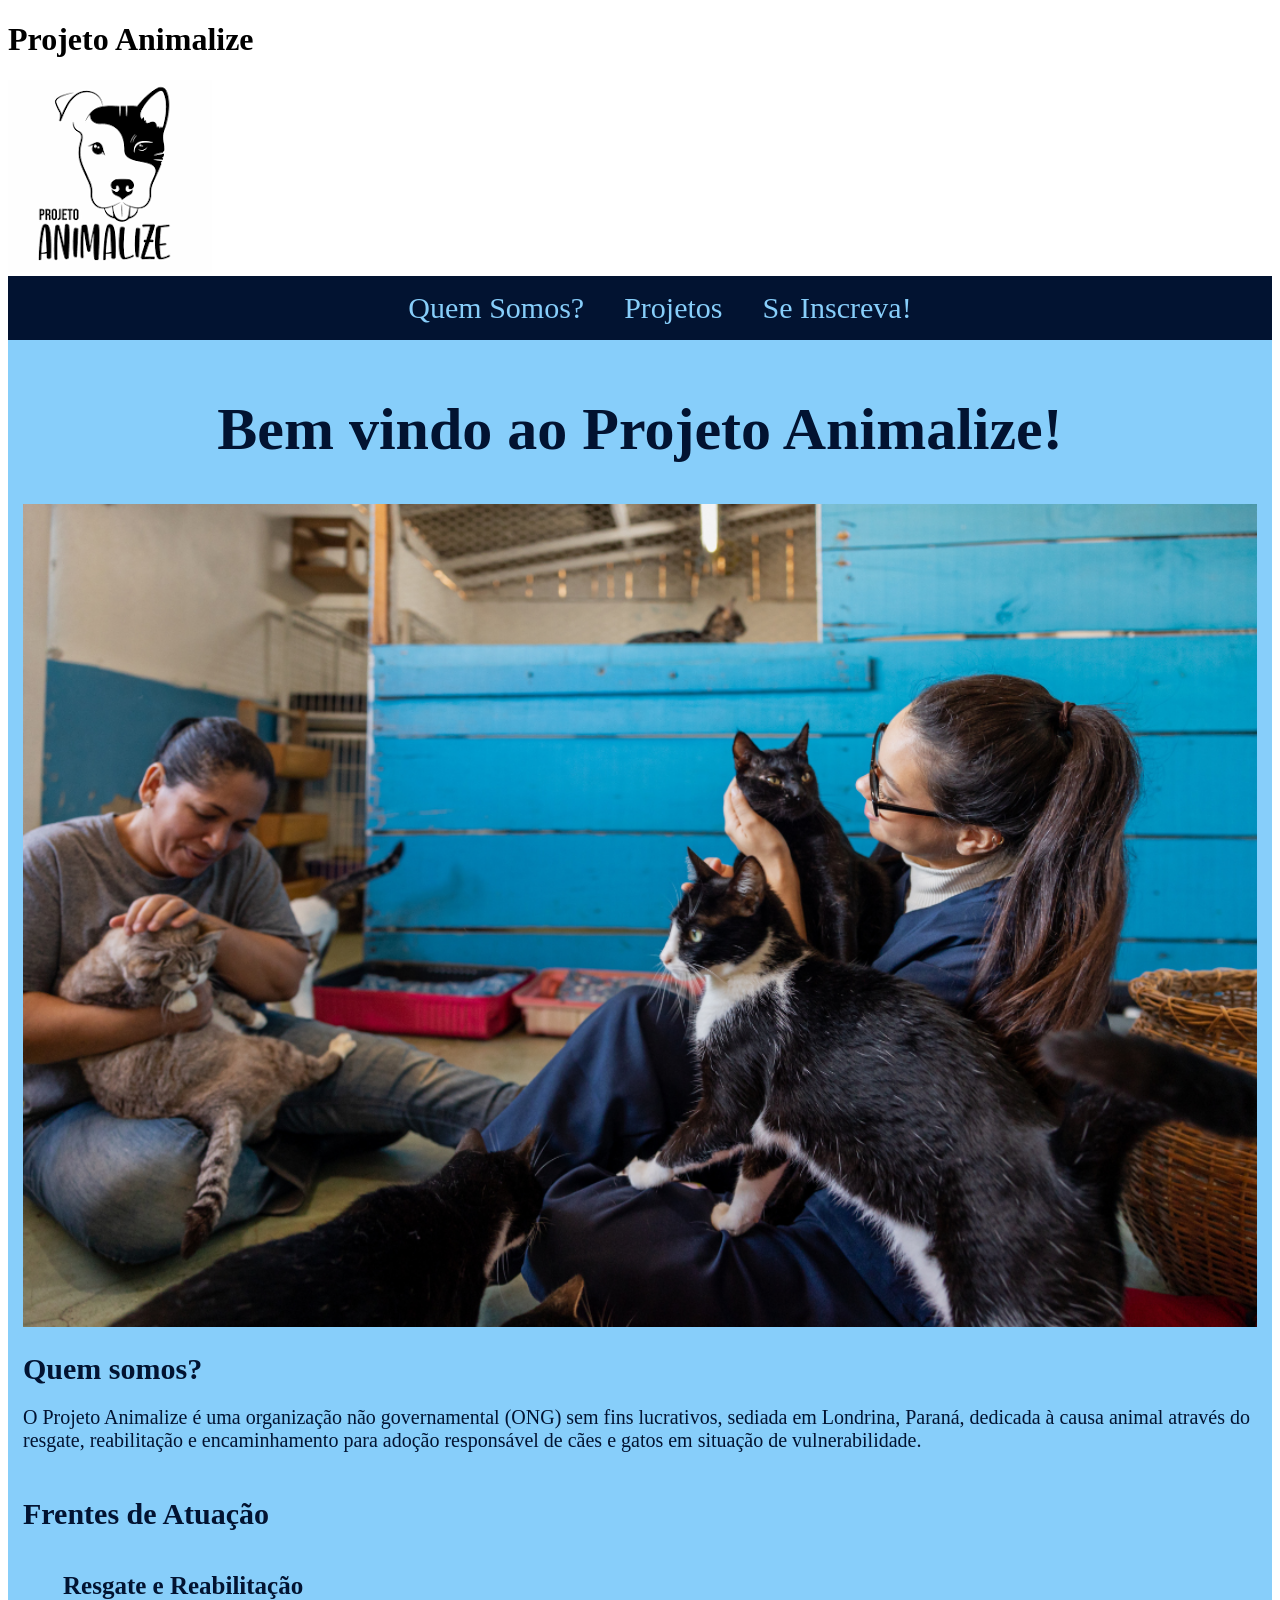
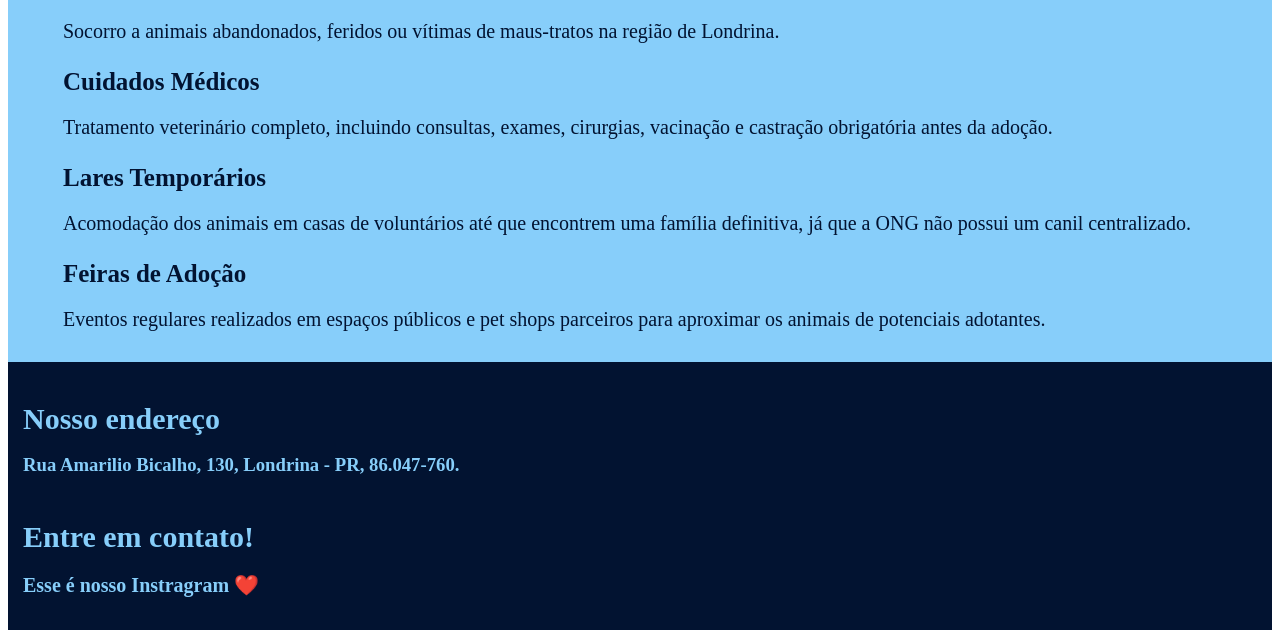
<file: index.html>
<!DOCTYPE html>
<html lang="pt-br">
<head>
    <meta charset="UTF-8">
    <link rel="stylesheet" href="style.css">
    <meta name="viewport" content="width=device-width, initial-scale=1.0">
    <title>Projeto Animalize</title>
  </head>

    <body>
        <header class="site-header">

        <div class = "logo">
          <h1>Projeto Animalize</h1>
          <img class ="imagemlogo" 
            src="assets/imagemlogo.png">

        </div> 

        <nav class="navbar"> 
            <ul class="nav-links">
              <li><a href="index.html">Quem Somos?</a></li>
              <li><a href="projetos.html">Projetos</a></li>
              <li><a href="#cadastro">Se Inscreva!</a></li>
            </ul> 
        </nav>
      </header>

        <main class="mainpage">
            <h1 class="main-title">Bem vindo ao Projeto Animalize!</h1>
                <img src="assets/animalize3.png" alt="Descrição da imagem: A imagem mostra o interior de um abrigo de animais com paredes azuis de madeira. Duas mulheres estão sentadas no chão interagindo afetuosamente com vários gatos. À direita, uma mulher de óculos e cabelo preso em um rabo de cavalo segura um gato preto no colo, enquanto um gato preto e branco apoia as patas dianteiras em suas pernas. À esquerda, outra mulher sorri enquanto acaricia um gato malhado cinza deitado em seu colo. Outros gatos e acessórios de abrigo, como caminhas e caixas de transporte, aparecem ao fundo do ambiente.">
                <h2 class="main-quem">Quem somos?</h2>
                    <p>O Projeto Animalize é uma organização não governamental (ONG) sem fins lucrativos, sediada em Londrina, Paraná, dedicada à causa animal através do resgate, reabilitação e encaminhamento para adoção responsável de cães e gatos em situação de vulnerabilidade.<p>
                <h2>Frentes de Atuação</h2>
                    <ul>
                        <h3>Resgate e Reabilitação</h3>
                            <p>Socorro a animais abandonados, feridos ou vítimas de maus-tratos na região de Londrina.</p>
                        <h3>Cuidados Médicos</h3>
                            <p>Tratamento veterinário completo, incluindo consultas, exames, cirurgias, vacinação e castração obrigatória antes da adoção.</p>
                        <h3>Lares Temporários</h3>
                            <p>Acomodação dos animais em casas de voluntários até que encontrem uma família definitiva, já que a ONG não possui um canil centralizado.</p>
                        <h3>Feiras de Adoção</h3>
                            <p>Eventos regulares realizados em espaços públicos e pet shops parceiros para aproximar os animais de potenciais adotantes.</p>
                    </ul>
        </main>
        
        <footer class="footerbar">
            <h2>Nosso endereço</h2>
                <h3>Rua Amarilio Bicalho, 130, Londrina - PR, 86.047-760.</h3>
            <h2>Entre em contato!</h2>
                <h3><li><a href="https://www.instagram.com/projetoanimalize/">Esse é nosso Instragram ❤️</a></li></h3>
                
        </footer>
    </body>
</html>
</file>
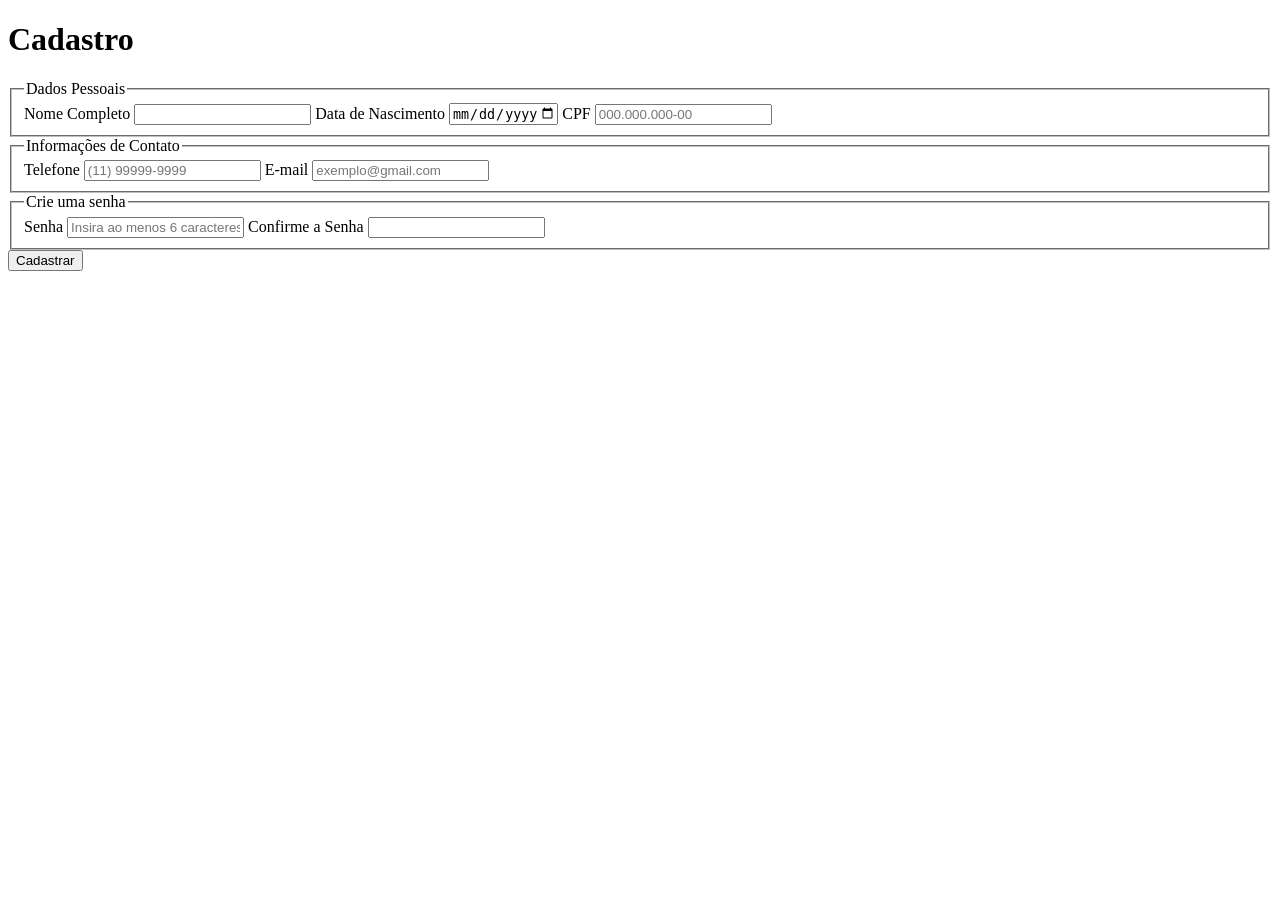
<file: cadastro.html>
<!DOCTYPE html>
<html lang="pt-br">
<head>
    <meta charset="UTF-8">
    <meta name="viewport" content="width=device-width, initial-scale=1.0">
    <title>Cadastro</title>
</head>
<body>
    <main>
        <h1>Cadastro</h1>

         <form action="" method="post">
            <fieldset>
                <legend>Dados Pessoais</legend>

                    <label for="name">
                        <span>Nome Completo</span>
                        <input 
                            type="text" 
                            id="name" 
                            name="name" 
                            required
                        >
                    </label>

                    <label for="birthdate">
                        <span>Data de Nascimento</span>
                        <input 
                            type="date" 
                            id="birthdate" 
                            name="birthdate" 
                            min="1900-01-01" 
                            max="2008-12-31"
                            required>
                    </label>

                    <label for="cpf">
                        <span>CPF</span>
                        <input 
                            type="text" 
                            id="cpf" 
                            name="cpf"
                            inputmode="numeric"
                            maxlength="14" 
                            pattern="\d{3}\.\d{3}\.\d{3}-\d{2}"
                            placeholder="000.000.000-00"
                            required
                        >
                    </label>
            </fieldset>
            
            <fieldset>
                <legend>Informações de Contato</legend>

                    <label for="phone">
                        <span>Telefone</span>
                        <input 
                            type="tel" 
                            id="phone" 
                            name="phone" 
                            placeholder="(11) 99999-9999"
                            maxlength="15" 
                            pattern="(?:\(?\d{2}\)?\s?)?\d{4,5}-?\d{4}"
                            required
                        >
                    </label>

                    <label for="email">
                        <span>E-mail</span>
                        <input 
                            type="email" 
                            id="email"
                            name="email"
                            placeholder="exemplo@gmail.com" 
                            required
                        >
                    </label>
            </fieldset>

            <fieldset>
                <legend>Crie uma senha</legend>

                    <label for="password">
                        <span>Senha</span>
                        <input 
                            type="password"
                            id="password" 
                            name="password"
                            placeholder="Insira ao menos 6 caracteres."
                            minlength="6"
                            required
                        >
                    </label>

                    <label for="confirm_password">
                        <span>Confirme a Senha</span>
                        <input 
                            type="password" 
                            id="confirm_password" 
                            name="confirm_password"
                            minlength="6" 
                            required
                            >
                    </label>
            </fieldset>

            <button type="submit">Cadastrar</button>
         </form>
    </main>
    
</body>
</html>
</file>
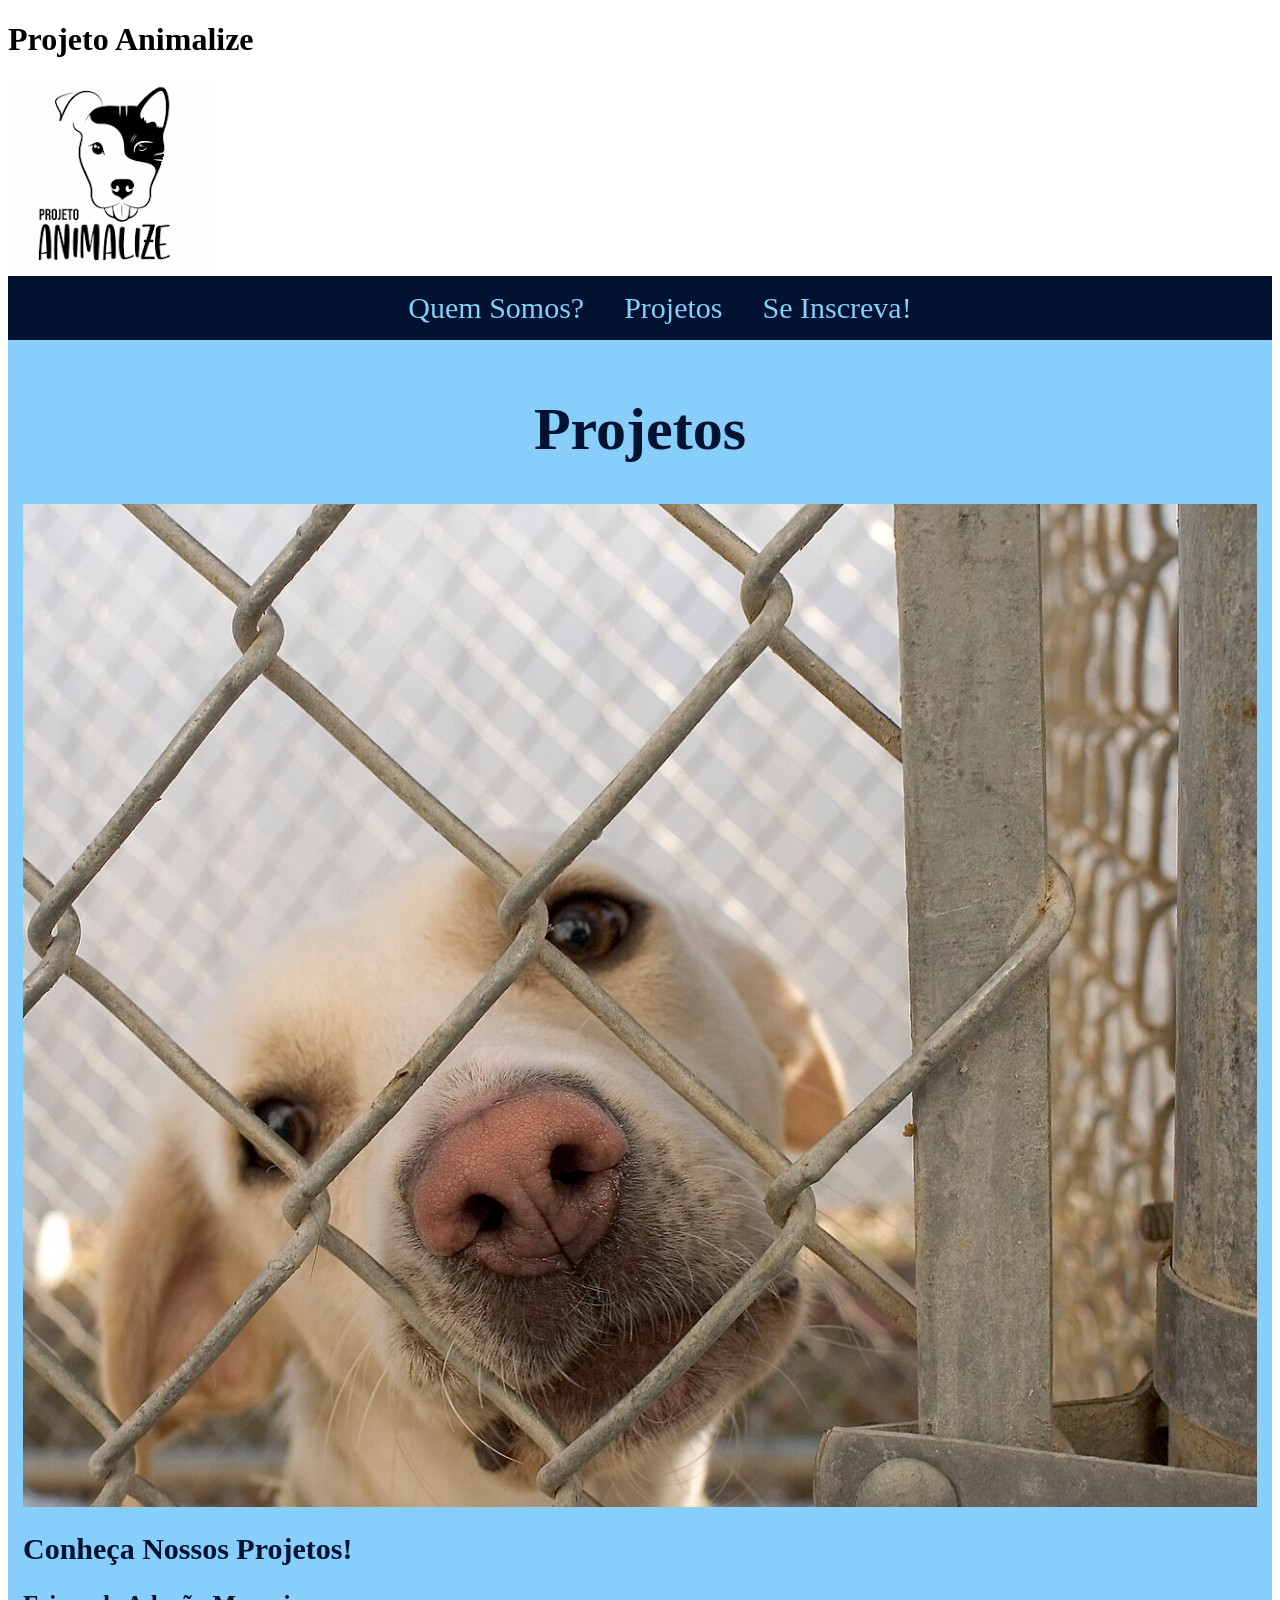
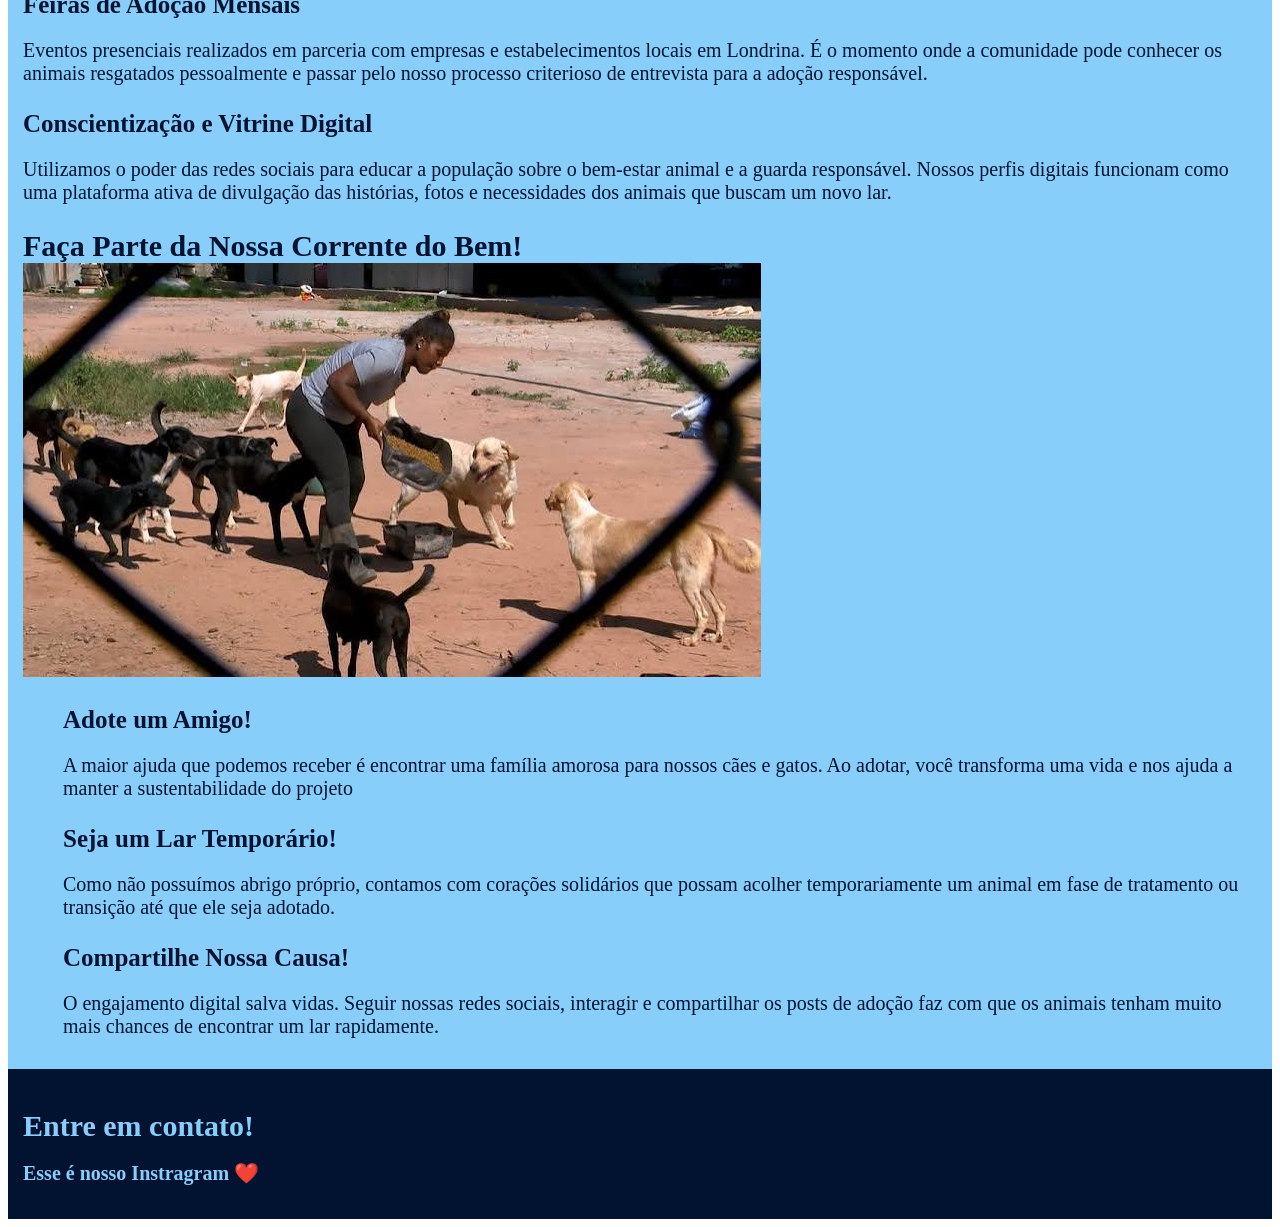
<file: projetos.html>
<!DOCTYPE html>
<html lang="pt-br">

<head>
    <meta charset="UTF-8">
    <link rel="stylesheet" href="style.css">
    <meta name="viewport" content="width=device-width, initial-scale=1.0">
    <title>Projeto Animalize</title>
</head>

    <body>
      
      <header class="site-header">

        <div class = "logo">
          <h1>Projeto Animalize</h1>
          <img class ="imagemlogo" 
            src="assets/imagemlogo.png">

        </div> 

        <nav class="navbar"> 
            <ul class="nav-links">
              <li><a href="index.html">Quem Somos?</a></li>
              <li><a href="projetos.html">Projetos</a></li>
              <li><a href="#cadastro">Se Inscreva!</a></li>
            </ul> 
        </nav>
      </header>
      
      <main class="mainpage">
          <h1 class="main-title">Projetos</h1>
              <img src="assets/animalize2.jpg" alt="Descrição da imagem: Logotipo do projeto Animalize. 
              O nome Animalize é escrito em letras modernas, acompanhado pelo ícone de uma silhueta de um gato e um cão.">

              <section>
              <h2>Conheça Nossos Projetos!</h2>
                <div>
                  <h3>Feiras de Adoção Mensais</h3>
                      <p>Eventos presenciais realizados em parceria com empresas e estabelecimentos locais em Londrina. É o momento onde a comunidade pode conhecer os animais resgatados pessoalmente e passar pelo nosso processo criterioso de entrevista para a adoção responsável.</p>
                  <h3>Conscientização e Vitrine Digital</h3>
                      <p>Utilizamos o poder das redes sociais para educar a população sobre o bem-estar animal e a guarda responsável. Nossos perfis digitais funcionam como uma plataforma ativa de divulgação das histórias, fotos e necessidades dos animais que buscam um novo lar.</p>
                  </div>
              </section>
              
              <section>
                <h2>Faça Parte da Nossa Corrente do Bem!</h2>
                <img src="assets/animalize1.jpg">
                  <ul>
                    <h3>Adote um Amigo!</h3>
                      <p>A maior ajuda que podemos receber é encontrar uma família amorosa para nossos cães e gatos. Ao adotar, você transforma uma vida e nos ajuda a manter a sustentabilidade do projeto</p>
                    <h3>Seja um Lar Temporário!</h3>
                      <p>Como não possuímos abrigo próprio, contamos com corações solidários que possam acolher temporariamente um animal em fase de tratamento ou transição até que ele seja adotado.</p>
                    <h3>Compartilhe Nossa Causa!</h3>
                      <p>O engajamento digital salva vidas. Seguir nossas redes sociais, interagir e compartilhar os posts de adoção faz com que os animais tenham muito mais chances de encontrar um lar rapidamente.</p>
                  </ul>
              </section>
      </main>
      
      <footer class="footerbar">
          <h2>Entre em contato!</h2>
              <h3><li><a href="https://www.instagram.com/projetoanimalize/">Esse é nosso Instragram ❤️</a></li></h3>
              
      </footer>

    </body>
</html>
</file>
<file: style.css>
.navbar {
    font-family: Cambria, Cochin, Georgia, Times, 'Times New Roman', serif;
    background-color: #021331;
    color: #87cefa;
    display: flex;
    justify-content: center;
    padding: 15px;
    
}

.nav-links {
    display: flex;                  
    list-style: none;               
    margin: 0;
    padding: 0;
}

.nav-links li {
    margin-left: 40px;
}

.nav-links a {
    color: #87cefa;                 
    text-decoration: none;         
    font-size: 30px;
    transition: color 0.3s ease;
}    

.mainpage {
    font-family: Cambria, Cochin, Georgia, Times, 'Times New Roman', serif;
    background-color: #87cefa;
    color: #021331;
    display: flex;
    flex-direction: column; 
    margin: 0;
    padding: 15px;
}

.mainpage h1 {
    color: #021331;                          
    font-size: 60px;
    transition: color 0.3s ease;
    justify-content: center;  
    align-items: center;
    text-align: center;   
}

.mainpage h2 {
    color: #021331;                          
    font-size: 30px;
    transition: color 0.3s ease;
    margin-bottom: 0;          
}

.mainpage h3 {
    color: #021331;                          
    font-size: 25px;
    transition: color 0.3s ease;
    margin-bottom: 0;          
}

.mainpage p {
    color: #021331;                          
    font-size: 20px;
    transition: color 0.3s ease;
    margin-bottom: 0;          
}

.mainpage img {
    justify-content: center;  
    align-items: center;
    text-align: center; 
}

.main-quem p {
    color: #021331;                          
    font-size: 20px;
    transition: color 0.3s ease;
    margin-bottom: 0;          
}

.footerbar {
    font-family: Cambria, Cochin, Georgia, Times, 'Times New Roman', serif;
    background-color: #021331;
    color: #87cefa;
    display: flex;
    flex-direction: column; 
    padding: 15px;
}

.footerbar h2 {
    color: #87cefa;                          
    font-size: 30px;
    transition: color 0.3s ease;
    margin-bottom: 0;          
}

.footerbar li {
    display: flex;                  
    list-style: none;               
    margin: 0;
    padding: 0;
}

.footerbar a {
    color: #87cefa;                 
    text-decoration: none;         
    font-size: 20px;
    transition: color 0.3s ease;
}
</file>
